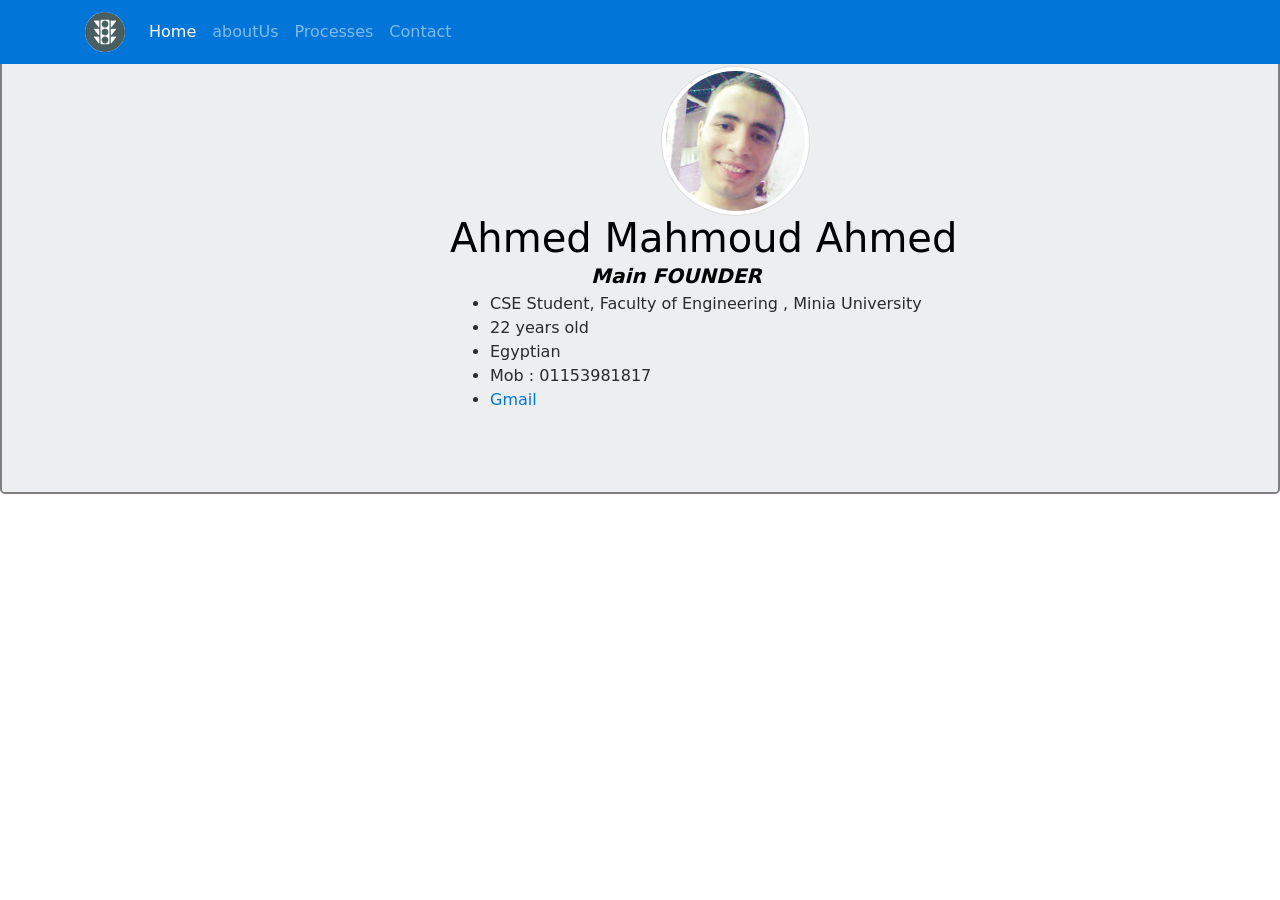
<file: contact.html>
<!DOCTYPE <!DOCTYPE html>
<html>
<head>
        <meta charset="utf-8" />
        <meta http-equiv="X-UA-Compatible" content="IE=edge">
        <title>Page Title</title>
        <meta name="viewport" content="width=device-width, initial-scale=1">
        <link rel="stylesheet" href="style/aboutcss.css">
        <link rel="stylesheet" href="node_modules/bootstrap/dist/css/bootstrap.min.css"> 
</head>
<body>

    <nav class="navbar navbar-inverse navbar-toggleable-sm bg-primary fixed-top">
            <div class="container">
                    <a class="navbar-brand" href="#"><img src="images/images (1).png" width="40" height="40" class="rounded-circle"></a>
                    <button class="navbar-toggler" type="button" data-toggle="collapse" data-target="#Navbar">
                    <span class="navbar-toggler-icon"></span>
                    </button>
                    <div class="collapse navbar-collapse" id="Navbar">
                    <ul class="navbar-nav">
                            <li class="nav-item active"><a class="nav-link" href="./index.html">Home</a></li>
                            <li class="nav-item"><a class="nav-link" href="./aboutus.html">aboutUs</a></li>
                            <li class="nav-item"><a class="nav-link" href="./Processes.html">Processes</a></li>
                            <li class="nav-item"><a class="nav-link" href="./contact.html">Contact</a></li>
                    </ul> 
                    </div>
            </div>
    </nav>
<header class="jumbotron">
        <div class="container">
                <div class="row ">
                    <div class="col-sm- offset-sm-4 ">
                        <div class="media col-sm- offset-sm-5">       
                                <img class="d-flex mr-3 img-thumbnail rounded-circle"src="images/ah.jpg" >
                        </div>
                        <div>    
                            <h1>Ahmed Mahmoud Ahmed </h1>
                                <ul>
                                    <div class="jop"><b>Main FOUNDER</b> </div>
                                    <li>CSE Student, Faculty of Engineering , Minia University</li>
                                    <li>22 years old </li>
                                    <li>Egyptian</li>
                                    <li><a href="tel:+01153981817"></a>Mob : 01153981817</li>
                                    <li><a href="https://mail.google.com/mail/u/0/?tab=wm">Gmail</a> </li>
                                </ul>
                        </div>
        </div>
    </header>
</body>
</html>
</file>
<file: style/aboutcss.css>
.jumbotron
{
	border: 2px solid #807e7e;
	padding: 15px;
	margin-bottom: 20px;
	border-radius: 3%;
	overflow: hidden;
}
.jop
{
    padding: 1px;
    margin-left: 100px;
    margin-bottom: 0px;
    margin-top: 0px;
    font-weight: 500;
    font-size: 20px;
    font-style: oblique;
    color: black ;
}
p
{
margin-bottom: unset;
}
.jumbotron h1
{
margin-bottom: 0px;
margin-top: 0px;
margin-top: 0px;
color:black;
}
</file>
